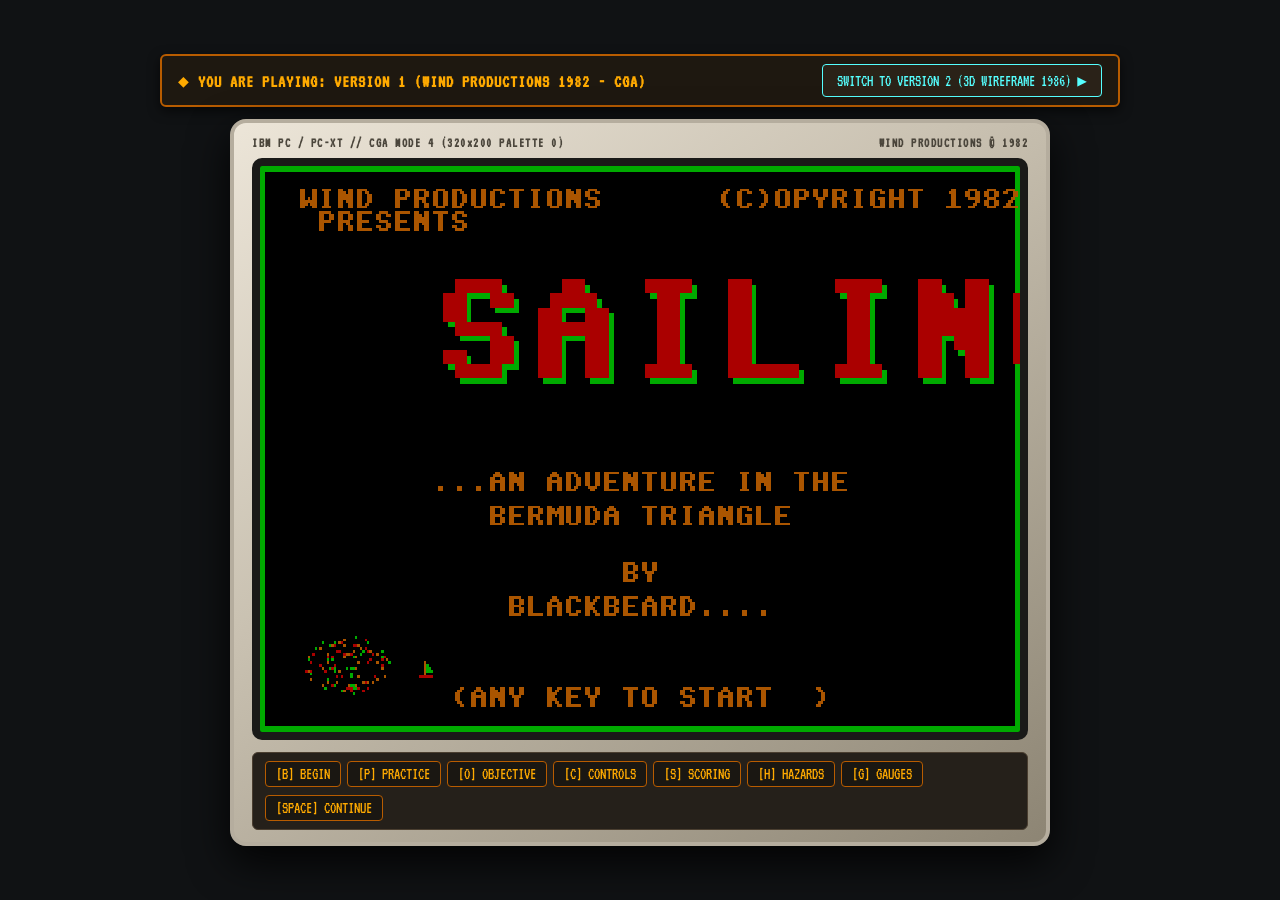
<file: index.html>
<!DOCTYPE html>
<html lang="en">
<head>
  <meta charset="UTF-8">
  <meta name="viewport" content="width=device-width, initial-scale=1.0">
  <title>SAILING (1982 - Wind Productions) - An Adventure in the Bermuda Triangle</title>
  <link rel="icon" type="image/svg+xml" href="icons/icon.svg">
  <link rel="icon" type="image/png" sizes="32x32" href="icons/favicon-32.png">
  <link rel="apple-touch-icon" href="icons/apple-touch-icon.png">
  <script>
    // iPhone/iPad vão para a versão mobile (use ?pc para forçar a versão de PC)
    (function () {
      var ua = navigator.userAgent || '';
      var ios = /iPhone|iPad|iPod/.test(ua) || (/Macintosh/.test(ua) && navigator.maxTouchPoints > 1);
      if (ios && location.search.indexOf('pc') < 0) location.replace('mobile.html');
    })();
  </script>
  <link rel="stylesheet" href="css/v1-dynetron.css">
  <link rel="preconnect" href="https://fonts.googleapis.com">
  <link rel="preconnect" href="https://fonts.gstatic.com" crossorigin>
  <link href="https://fonts.googleapis.com/css2?family=VT323&display=swap" rel="stylesheet">
</head>
<body>
  <!-- Barra de Alternância de Versão -->
  <div class="version-nav-bar">
    <span class="active-tag">&#9670; YOU ARE PLAYING: VERSION 1 (WIND PRODUCTIONS 1982 - CGA)</span>
    <a href="versao2.html" class="switch-btn">SWITCH TO VERSION 2 (3D WIREFRAME 1986) &#9654;</a>
  </div>

  <!-- Gabinete do Monitor Retrô PC-XT -->
  <div class="monitor-frame">
    <div class="bezel-header">
      <span>IBM PC / PC-XT // CGA MODE 4 (320x200 PALETTE 0)</span>
      <span>WIND PRODUCTIONS &copy; 1982</span>
    </div>

    <!-- Tubo CRT de Imagem com os 3 Quadrantes -->
    <div class="crt-tube">
      <canvas id="v1GameCanvas" width="320" height="200"></canvas>
    </div>

    <!-- Barra de Atalhos de Teclado / Menu Rápido -->
    <div class="quick-action-bar">
      <div>
        <button class="quick-btn" id="btnV1Begin">[B] BEGIN</button>
        <button class="quick-btn" id="btnV1Practice">[P] PRACTICE</button>
        <button class="quick-btn" id="btnV1Obj">[O] OBJECTIVE</button>
        <button class="quick-btn" id="btnV1Controls">[C] CONTROLS</button>
        <button class="quick-btn" id="btnV1Scoring">[S] SCORING</button>
        <button class="quick-btn" id="btnV1Hazards">[H] HAZARDS</button>
        <button class="quick-btn" id="btnV1Gauges">[G] GAUGES</button>
      </div>
      <div>
        <button class="quick-btn" id="btnV1Space">[SPACE] CONTINUE</button>
      </div>
    </div>
  </div>

  <!-- Scripts da Versão 1 -->
  <script src="js/v1/v1-cga.js?v=5"></script>
  <script src="js/v1/v1-audio.js?v=5"></script>
  <script src="js/v1/v1-map.js?v=5"></script>
  <script src="js/v1/v1-boat.js?v=5"></script>
  <script src="js/v1/v1-render.js?v=5"></script>
  <script src="js/v1/v1-game.js?v=5"></script>
  <script src="js/v1/v1-main.js?v=5"></script>
</body>
</html>
</file>
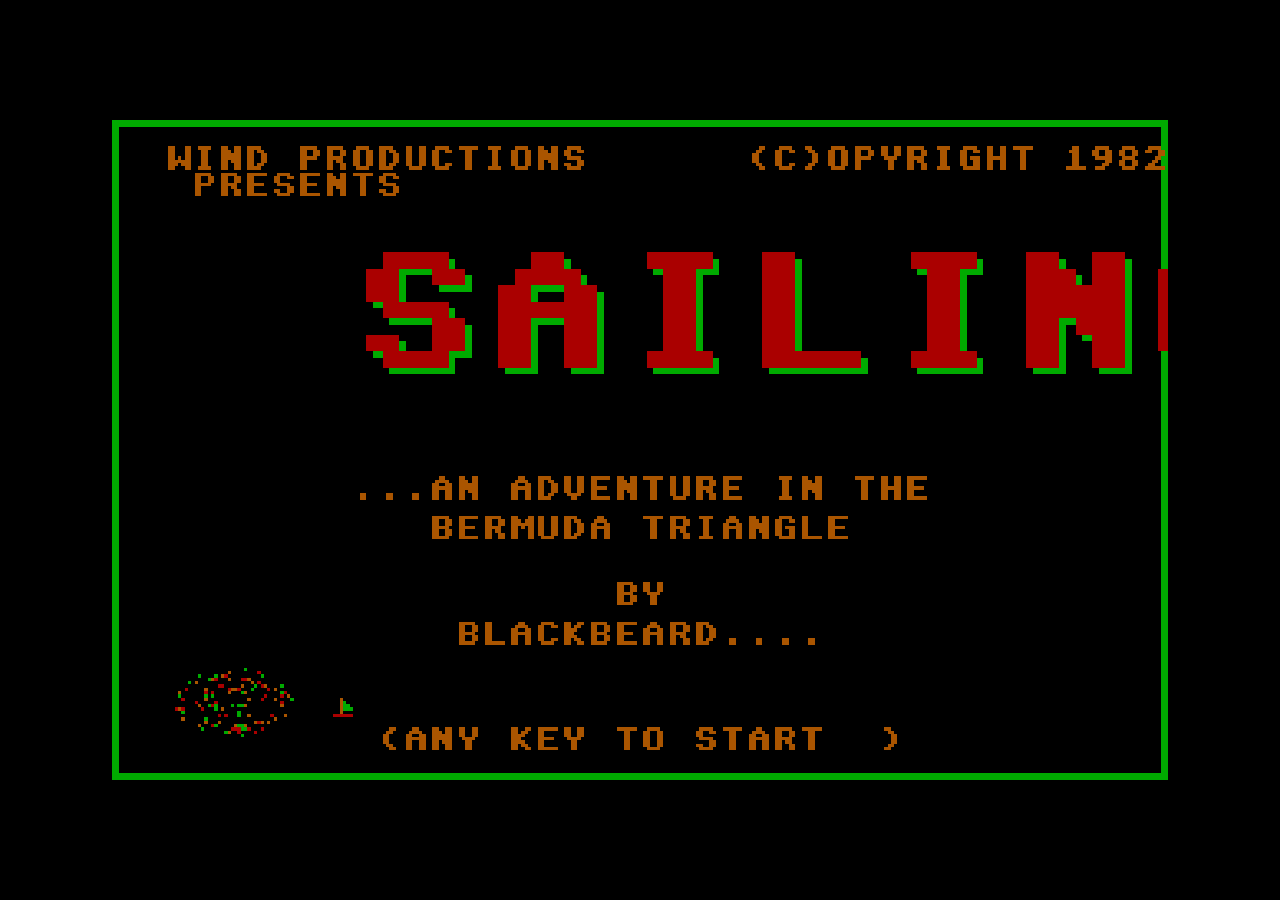
<file: mobile.html>
<!DOCTYPE html>
<html lang="pt-BR">
<head>
  <meta charset="UTF-8">
  <meta name="viewport" content="width=device-width, initial-scale=1, maximum-scale=1, user-scalable=no, viewport-fit=cover">
  <meta name="apple-mobile-web-app-capable" content="yes">
  <meta name="mobile-web-app-capable" content="yes">
  <meta name="apple-mobile-web-app-status-bar-style" content="black-translucent">
  <meta name="theme-color" content="#000000">
  <title>SAILING (1982) - Mobile</title>
  <link rel="icon" type="image/svg+xml" href="icons/icon.svg">
  <link rel="icon" type="image/png" sizes="32x32" href="icons/favicon-32.png">
  <link rel="apple-touch-icon" href="icons/apple-touch-icon.png">
  <link rel="stylesheet" href="css/v1-mobile.css">
</head>
<body data-mode="title">
  <div class="stage">

    <!-- Coluna esquerda -->
    <aside class="col col-left">
      <div class="pane pane-menu">
        <button class="mbtn" data-key="B">BEGIN</button>
        <button class="mbtn" data-key="P">PRACTICE</button>
        <button class="mbtn" data-key="X">EXIT</button>
      </div>
      <div class="pane pane-play">
        <div class="slider-label">VELA</div>
        <div class="slider-end">OUT</div>
        <div class="slider" id="sliderSheet"><div class="track"></div><div class="thumb"></div></div>
        <div class="slider-end">IN</div>
        <button class="mbtn engine" id="btnEngine">MOTOR</button>
        <div class="mini">
          <button class="mbtn tiny" data-key="P">||</button>
          <button class="mbtn tiny" data-key="Q">X</button>
        </div>
      </div>
    </aside>

    <!-- Bloco central: somente as 3 telas -->
    <main class="screen">
      <canvas id="v1GameCanvas" width="320" height="200"></canvas>
    </main>

    <!-- Coluna direita -->
    <aside class="col col-right">
      <div class="pane pane-menu">
        <button class="mbtn" data-key="A">ALL</button>
        <button class="mbtn" data-key="O">OBJECT</button>
        <button class="mbtn" data-key="C">CONTROLS</button>
        <button class="mbtn" data-key="S">SCORING</button>
        <button class="mbtn" data-key="H">HAZARDS</button>
        <button class="mbtn" data-key="G">GAUGES</button>
      </div>
      <div class="pane pane-tap">
        <button class="mbtn big" data-key=" ">CONTINUE</button>
      </div>
      <div class="pane pane-play">
        <div class="slider-label">LEME</div>
        <div class="slider-end">STBD</div>
        <div class="slider" id="sliderRudder"><div class="track"></div><div class="tick"></div><div class="thumb"></div></div>
        <div class="slider-end">PORT</div>
      </div>
    </aside>
  </div>

  <div class="rotate-hint">GIRE O APARELHO<br>PARA O MODO PAISAGEM</div>

  <script src="js/v1/v1-cga.js?v=6"></script>
  <script src="js/v1/v1-audio.js?v=6"></script>
  <script src="js/v1/v1-map.js?v=6"></script>
  <script src="js/v1/v1-boat.js?v=6"></script>
  <script src="js/v1/v1-render.js?v=6"></script>
  <script src="js/v1/v1-game.js?v=6"></script>
  <script src="js/v1/v1-main.js?v=6"></script>
  <script src="js/v1/v1-mobile.js?v=6"></script>
</body>
</html>
</file>
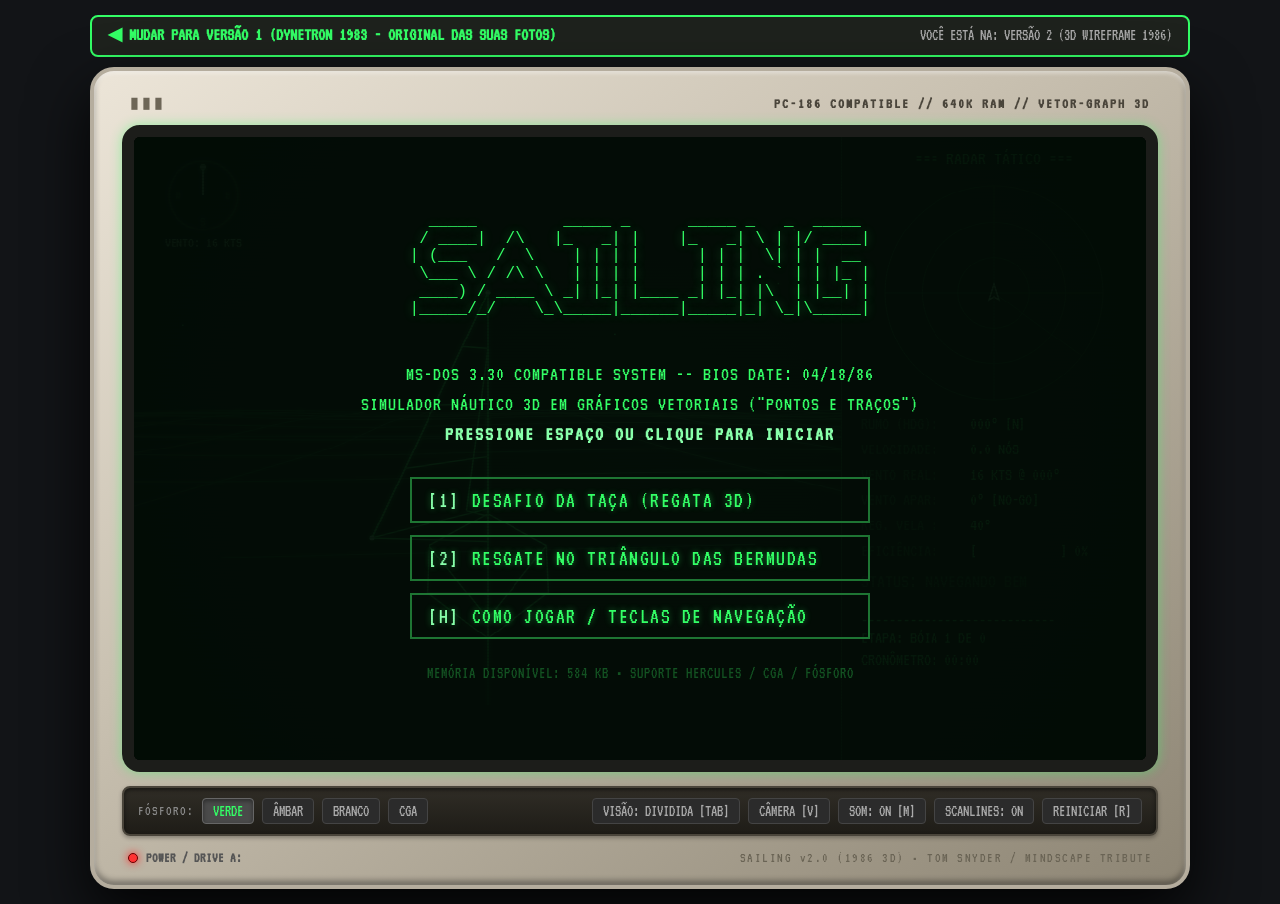
<file: versao2.html>
<!DOCTYPE html>
<html lang="pt-BR">
<head>
  <meta charset="UTF-8">
  <meta name="viewport" content="width=device-width, initial-scale=1.0">
  <title>SAILING (VERSÃO 2) - 1986 Wireframe 3D Simulation</title>
  <link rel="icon" type="image/svg+xml" href="icons/icon.svg">
  <link rel="icon" type="image/png" sizes="32x32" href="icons/favicon-32.png">
  <link rel="apple-touch-icon" href="icons/apple-touch-icon.png">
  <link rel="stylesheet" href="style.css">
  <link rel="preconnect" href="https://fonts.googleapis.com">
  <link rel="preconnect" href="https://fonts.gstatic.com" crossorigin>
  <link href="https://fonts.googleapis.com/css2?family=VT323&display=swap" rel="stylesheet">
  <style>
    .version-switch-header {
      width: 100%;
      max-width: 1100px;
      margin-bottom: 10px;
      display: flex;
      justify-content: space-between;
      align-items: center;
      background: #1e221d;
      border: 2px solid #33ff66;
      padding: 8px 16px;
      border-radius: 8px;
    }
    .version-switch-header a {
      color: #33ff66;
      text-decoration: none;
      font-weight: bold;
      font-size: 18px;
      display: inline-flex;
      align-items: center;
      gap: 8px;
    }
    .version-switch-header a:hover {
      text-decoration: underline;
    }
    .current-version-tag {
      color: #aaa;
      font-size: 16px;
    }
  </style>
</head>
<body class="palette-green crt-active" style="flex-direction: column;">
  <!-- Barra de Alternância de Versão -->
  <div class="version-switch-header">
    <a href="index.html">&#9664; MUDAR PARA VERSÃO 1 (DYNETRON 1983 - ORIGINAL DAS SUAS FOTOS)</a>
    <span class="current-version-tag">VOCÊ ESTÁ NA: VERSÃO 2 (3D WIREFRAME 1986)</span>
  </div>

  <!-- Gabinete do Monitor CRT Retrô -->
  <div class="crt-monitor-case">
    <div class="monitor-bezel">
      <div class="brand-badge">
        <span class="badge-logo">&#9646;&#9646;&#9646;</span>
        <span class="badge-text">PC-186 COMPATIBLE // 640K RAM // VETOR-GRAPH 3D</span>
      </div>

      <!-- Tela de Fósforo do Tubo de Imagem -->
      <div class="crt-screen" id="crtScreen">
        <!-- Scanlines e Efeito de Curvatura CRT -->
        <div class="crt-scanlines"></div>
        <div class="crt-glow-overlay"></div>
        <div class="crt-flicker"></div>

        <!-- Canvas Principal de Renderização Vetorial (3D + Radar) -->
        <canvas id="gameCanvas" width="1024" height="640"></canvas>

        <!-- Overlay de Menus e Mensagens Retrô -->
        <div id="uiOverlay" class="ui-overlay">
          <!-- Tela de Boot / Título -->
          <div id="titleScreen" class="screen-panel">
            <pre class="ascii-banner">
  _____         _____ _      _____ _   _  _____ 
 / ____|  /\   |_   _| |    |_   _| \ | |/ ____|
| (___   /  \    | | | |      | | |  \| | |  __ 
 \___ \ / /\ \   | | | |      | | | . ` | | |_ |
 ____) / ____ \ _| |_| |____ _| |_| |\  | |__| |
|_____/_/    \_\_____|______|_____|_| \_|\_____|
            </pre>
            <div class="system-bios-text">
              <p>MS-DOS 3.30 COMPATIBLE SYSTEM -- BIOS DATE: 04/18/86</p>
              <p>SIMULADOR NÁUTICO 3D EM GRÁFICOS VETORIAIS ("PONTOS E TRAÇOS")</p>
              <p class="blink-text">PRESSIONE ESPAÇO OU CLIQUE PARA INICIAR</p>
            </div>

            <div class="menu-options">
              <button class="retro-btn" id="btnModeRegatta">
                <span class="btn-num">[1]</span> DESAFIO DA TAÇA (REGATA 3D)
              </button>
              <button class="retro-btn" id="btnModeBermuda">
                <span class="btn-num">[2]</span> RESGATE NO TRIÂNGULO DAS BERMUDAS
              </button>
              <button class="retro-btn" id="btnHelp">
                <span class="btn-num">[H]</span> COMO JOGAR / TECLAS DE NAVEGAÇÃO
              </button>
            </div>
            
            <div class="footer-specs">
              MEMÓRIA DISPONÍVEL: 584 KB &bull; SUPORTE HERCULES / CGA / FÓSFORO
            </div>
          </div>

          <!-- Modal de Instruções -->
          <div id="helpModal" class="screen-panel hidden">
            <h2>=== MANUAL DO VELEJADOR (1986) ===</h2>
            <div class="help-content">
              <div class="help-column">
                <h3>CONTROLES DO LEME E VELA</h3>
                <p><span class="key">&larr;</span> / <span class="key">A</span> : Leme para Bombordo (Esquerda)</p>
                <p><span class="key">&rarr;</span> / <span class="key">D</span> : Leme para Boreste (Direita)</p>
                <p><span class="key">&uarr;</span> / <span class="key">W</span> : Caçar Vela (Puxar para o centro)</p>
                <p><span class="key">&darr;</span> / <span class="key">S</span> : Filar Vela (Soltar para fora)</p>
                <p><span class="key">V</span> : Alternar Câmera (3ª Pessoa / Proa)</p>
              </div>
              <div class="help-column">
                <h3>FÍSICA DA VELA (COMO NAVEGAR)</h3>
                <p>&bull; <strong>NO-GO ZONE ("EM FERRO"):</strong> Se apontar a proa contra o vento, as velas batem (linhas tracejadas), o barco para e o alarme apita!</p>
                <p>&bull; <strong>TRAVÉS (90&deg; do vento):</strong> Ponto de maior velocidade! Vela em 45&deg;.</p>
                <p>&bull; <strong>BORDEJAR:</strong> Para ir contra o vento, faça zigue-zague!</p>
              </div>
            </div>
            <button class="retro-btn" id="btnCloseHelp">[VOLTAR AO MENU]</button>
          </div>

          <!-- Tela de Fim de Jogo / Vitória -->
          <div id="endGameModal" class="screen-panel hidden">
            <h2 id="endGameTitle">FIM DE ETAPA</h2>
            <p id="endGameMessage"></p>
            <div class="endgame-stats" id="endGameStats"></div>
            <div class="endgame-actions">
              <button class="retro-btn" id="btnRestartGame">[JOGAR NOVAMENTE]</button>
              <button class="retro-btn" id="btnMenuReturn">[MENU PRINCIPAL]</button>
            </div>
          </div>
        </div>

        <!-- Controles Virtuais Touch (Mobile / Tablet) -->
        <div class="touch-controls" id="touchControls">
          <div class="touch-dpad">
            <button class="t-btn" id="tUp" title="Caçar Vela">&uarr; VELA</button>
            <div class="t-horizontal">
              <button class="t-btn" id="tLeft" title="Leme Esquerda">&larr; LEME</button>
              <button class="t-btn" id="tRight" title="Leme Direita">LEME &rarr;</button>
            </div>
            <button class="t-btn" id="tDown" title="Filar Vela">&darr; VELA</button>
          </div>
        </div>
      </div>

      <!-- Barra Inferior de Comandos e Controles do Monitor (No Gabinete Físico) -->
      <div class="monitor-controls-bar">
        <div class="ctrl-group">
          <span class="ctrl-label">FÓSFORO:</span>
          <button class="mini-btn active" id="paletteGreen" title="Fósforo Verde (P31)">VERDE</button>
          <button class="mini-btn" id="paletteAmber" title="Fósforo Âmbar (P20)">ÂMBAR</button>
          <button class="mini-btn" id="paletteWhite" title="Monocromático Branco">BRANCO</button>
          <button class="mini-btn" id="paletteCga" title="CGA 4 Cores">CGA</button>
        </div>

        <div class="ctrl-group">
          <button class="mini-btn" id="btnToggleLayout" title="Alternar entre tela dividida ou 3D completa">VISÃO: DIVIDIDA [TAB]</button>
          <button class="mini-btn" id="btnToggleCamera">CÂMERA [V]</button>
          <button class="mini-btn" id="btnToggleAudio">SOM: ON [M]</button>
          <button class="mini-btn" id="btnToggleScanlines">SCANLINES: ON</button>
          <button class="mini-btn" id="btnResetCourse">REINICIAR [R]</button>
        </div>
      </div>
      <!-- Led de Energia e Botão de Força do Monitor -->
      <div class="monitor-power-panel">
        <div class="power-led-group">
          <span class="power-led"></span>
          <span class="power-text">POWER / DRIVE A:</span>
        </div>
        <div class="crt-brand">SAILING v2.0 (1986 3D) &bull; TOM SNYDER / MINDSCAPE TRIBUTE</div>
      </div>
    </div>
  </div>

  <!-- Scripts do Jogo Versão 2 -->
  <script src="js/audio.js"></script>
  <script src="js/vector3d.js"></script>
  <script src="js/physics.js"></script>
  <script src="js/renderer.js"></script>
  <script src="js/game.js"></script>
  <script src="js/main.js"></script>
</body>
</html>
</file>
<file: css/v1-dynetron.css>
/* ==========================================================================
   SAILING (1983 - DYNETRON COMPANY) - ESTILO VISUAL CGA ORIGINAL
   ========================================================================== */

:root {
  --cga-orange: #b85c00;
  --cga-black: #000000;
  --cga-green: #00aa00;
  --cga-red: #aa0000;
  --cga-yellow: #ffaa00;
  --bezel-bg: #c9c1b1;
  --bezel-border: #8d8574;
}

* {
  box-sizing: border-box;
  margin: 0;
  padding: 0;
  user-select: none;
}

body {
  background-color: #101214;
  color: #fff;
  font-family: 'VT323', 'Courier New', monospace;
  min-height: 100vh;
  display: flex;
  flex-direction: column;
  justify-content: center;
  align-items: center;
  padding: 12px;
}

/* Barra Superior de Seleção de Versão */
.version-nav-bar {
  width: 100%;
  max-width: 960px;
  margin-bottom: 12px;
  display: flex;
  justify-content: space-between;
  align-items: center;
  background: #1e1810;
  border: 2px solid var(--cga-orange);
  padding: 8px 16px;
  border-radius: 6px;
  box-shadow: 0 4px 12px rgba(0,0,0,0.6);
}

.version-nav-bar .active-tag {
  color: var(--cga-yellow);
  font-size: 18px;
  font-weight: bold;
  letter-spacing: 1px;
}

.version-nav-bar .switch-btn {
  background: #2a2218;
  color: #55ffff;
  border: 1px solid #55ffff;
  padding: 6px 14px;
  font-family: inherit;
  font-size: 16px;
  cursor: pointer;
  text-decoration: none;
  border-radius: 4px;
  transition: all 0.15s ease;
}

.version-nav-bar .switch-btn:hover {
  background: #55ffff;
  color: #000;
}

/* Gabinete Retrô PC-XT */
.monitor-frame {
  background: linear-gradient(145deg, #ece5d8 0%, var(--bezel-bg) 40%, var(--bezel-border) 100%);
  border-radius: 16px;
  padding: 14px 18px 12px 18px;
  box-shadow: 0 16px 40px rgba(0, 0, 0, 0.85);
  border: 4px solid #b5ad9e;
  max-width: 820px;
  width: 100%;
  display: flex;
  flex-direction: column;
}

/* controles do barco logo abaixo da tela; menu rápido por último */
.monitor-frame .helm { order: 1; }
.monitor-frame .quick-action-bar { order: 2; }

.bezel-header {
  display: flex;
  justify-content: space-between;
  font-size: 13px;
  color: #4a453b;
  font-weight: bold;
  margin-bottom: 8px;
  letter-spacing: 1.5px;
}

/* Tubo CRT de Imagem */
.crt-tube {
  position: relative;
  background-color: var(--cga-black);
  border: 8px solid #1a1a18;
  border-radius: 10px;
  overflow: hidden;
  box-shadow: inset 0 0 30px rgba(0,0,0,0.9);
  aspect-ratio: 4 / 3;
  width: 100%;
}

#v1GameCanvas {
  display: block;
  width: 100%;
  height: 100%;
  image-rendering: pixelated;
  image-rendering: crisp-edges;
}

/* Barra de Atalhos Rápidos para Teclado/Mouse */
.quick-action-bar {
  display: flex;
  justify-content: space-between;
  align-items: center;
  flex-wrap: wrap;
  gap: 8px;
  margin-top: 12px;
  padding: 8px 12px;
  background: #25201a;
  border: 1px solid #4a3e30;
  border-radius: 6px;
}

.quick-btn {
  background: #1a1712;
  color: var(--cga-yellow);
  border: 1px solid var(--cga-orange);
  font-family: inherit;
  font-size: 16px;
  padding: 4px 10px;
  border-radius: 4px;
  cursor: pointer;
  transition: all 0.15s ease;
}

.quick-btn:hover {
  background: var(--cga-yellow);
  color: #000;
}

/* Controles na tela: escota (vertical) à esquerda, leme (horizontal) à direita */
.helm {
  display: grid;
  grid-template-columns: auto 1fr minmax(0, 2fr);
  align-items: center;
  gap: 16px;
  margin-top: 10px;
  padding: 10px 14px;
  background: #25201a;
  border: 1px solid #4a3e30;
  border-radius: 6px;
  color: var(--cga-yellow);
}

.helm-sheet {
  display: flex;
  flex-direction: column;
  align-items: center;
  gap: 4px;
}

.helm-mid {
  display: flex;
  justify-content: center;
}

.helm-rudder {
  display: flex;
  flex-direction: column;
  gap: 6px;
}

.helm-cap, .helm-caps {
  font-size: 14px;
  color: #c9a46a;
  letter-spacing: 1px;
}

.helm-caps {
  display: flex;
  justify-content: space-between;
}

.helm-value {
  font-size: 20px;
  text-align: center;
}

.sheet-bar, .rudder-bar {
  position: relative;
  background: #110e0a;
  border: 2px solid var(--cga-orange);
  border-radius: 8px;
  touch-action: none;
  cursor: pointer;
}

.sheet-bar {
  width: 44px;
  height: 170px;
}

.rudder-bar {
  height: 56px;
  width: 100%;
}

.sheet-fill {
  position: absolute;
  left: 0;
  right: 0;
  bottom: 0;
  background: rgba(184, 92, 0, 0.35);
  border-radius: 0 0 6px 6px;
  pointer-events: none;
}

.sheet-thumb, .rudder-thumb {
  position: absolute;
  background: var(--cga-yellow);
  border: 2px solid #000;
  border-radius: 6px;
  pointer-events: none;
}

.sheet-thumb {
  left: -6px;
  right: -6px;
  height: 22px;
  transform: translateY(50%);
}

.rudder-thumb {
  top: -6px;
  bottom: -6px;
  width: 28px;
  transform: translateX(-50%);
}

.rudder-center {
  position: absolute;
  left: 50%;
  top: 6px;
  bottom: 6px;
  width: 2px;
  background: var(--cga-green);
  pointer-events: none;
}

.sheet-bar.dragging .sheet-thumb,
.rudder-bar.dragging .rudder-thumb {
  background: #fff;
}

@media (max-width: 600px) {
  body { padding: 8px; }
  .version-nav-bar { flex-direction: column; gap: 6px; padding: 6px 10px; }
  .version-nav-bar .active-tag { font-size: 14px; text-align: center; }
  .monitor-frame { padding: 8px; }
  .bezel-header { font-size: 10px; letter-spacing: 0.5px; gap: 8px; }
  .helm { grid-template-columns: auto minmax(0, 1fr); gap: 12px; padding: 8px 10px; }
  .helm-mid { grid-column: 1 / -1; grid-row: 2; }
  .sheet-bar { height: 140px; }
}

.t-v1-btn {
  background: #332a1e;
  color: var(--cga-yellow);
  border: 1px solid var(--cga-orange);
  padding: 10px 18px;
  font-family: inherit;
  font-size: 18px;
  border-radius: 6px;
  cursor: pointer;
  touch-action: manipulation;
}

.t-v1-btn:active {
  background: var(--cga-yellow);
  color: #000;
}
</file>
<file: css/v1-mobile.css>
/* SAILING (1982) - layout mobile (iPhone / iPad), sempre em paisagem */

:root {
  --cga-brown: #aa5500;
  --cga-red: #aa0000;
  --cga-green: #00aa00;
  --col: 112px;
}

* { box-sizing: border-box; margin: 0; padding: 0; -webkit-tap-highlight-color: transparent; user-select: none; -webkit-user-select: none; -webkit-touch-callout: none; }

html, body {
  height: 100%;
  background: #000;
  overflow: hidden;
  overscroll-behavior: none;
  touch-action: none;
  font-family: 'Courier New', monospace;
}

body { position: fixed; inset: 0; }

.stage {
  position: absolute;
  inset: 0;
  display: flex;
  justify-content: center;
  align-items: center;
  padding: env(safe-area-inset-top) env(safe-area-inset-right) env(safe-area-inset-bottom) env(safe-area-inset-left);
}

/* ------------------------------------------------ bloco central (as 3 telas) */
.screen {
  flex: 0 0 auto;
  /* wide: ocupa a altura toda, respeitando as colunas laterais */
  width: min(calc(100vw - 2 * var(--col) - env(safe-area-inset-left) - env(safe-area-inset-right)),
             calc((100vh - env(safe-area-inset-top) - env(safe-area-inset-bottom)) * 1.6));
  aspect-ratio: 8 / 5;
}
@supports (height: 100dvh) {
  .screen {
    width: min(calc(100dvw - 2 * var(--col) - env(safe-area-inset-left) - env(safe-area-inset-right)),
               calc((100dvh - env(safe-area-inset-top) - env(safe-area-inset-bottom)) * 1.6));
  }
}
#v1GameCanvas {
  width: 100%;
  height: 100%;
  display: block;
  image-rendering: pixelated;
  image-rendering: crisp-edges;
  background: #000;
}

/* ------------------------------------------------ colunas */
.col {
  flex: 0 0 var(--col);
  height: 100%;
  display: flex;
  justify-content: center;
  align-items: stretch;
  padding: 8px 6px;
}
.pane { display: none; flex-direction: column; align-items: center; justify-content: center; gap: 8px; width: 100%; }

/* modos: title | menu | tap | play */
body[data-mode="menu"] .pane-menu,
body[data-mode="tap"]  .col-right .pane-tap,
body[data-mode="play"] .pane-play { display: flex; }

.mbtn {
  width: 100%;
  min-height: 44px;
  background: #000;
  color: var(--cga-brown);
  border: 2px solid var(--cga-brown);
  font: bold 13px 'Courier New', monospace;
  letter-spacing: 1px;
  border-radius: 4px;
  touch-action: manipulation;
}
.mbtn:active { background: var(--cga-brown); color: #000; }
.mbtn.small { min-height: 36px; font-size: 12px; }
.mbtn.big { min-height: 72px; font-size: 15px; }
.mbtn.tiny { min-height: 36px; width: 46%; }
.mbtn.engine { min-height: 48px; color: var(--cga-red); border-color: var(--cga-red); }
.mbtn.engine.on { background: var(--cga-red); color: #000; }
.mini { display: flex; gap: 6px; width: 100%; justify-content: space-between; }

/* ------------------------------------------------ sliders verticais */
.slider-label { color: var(--cga-brown); font: bold 12px 'Courier New', monospace; letter-spacing: 2px; }
.slider-end { color: var(--cga-red); font: bold 11px 'Courier New', monospace; }

.slider {
  position: relative;
  flex: 1 1 auto;
  width: 64px;
  min-height: 80px;
  touch-action: none;
}
.slider .track {
  position: absolute; left: 50%; top: 0; bottom: 0; width: 6px; margin-left: -3px;
  background: repeating-linear-gradient(to bottom, var(--cga-red) 0 2px, #000 2px 12px);
  border: 2px solid var(--cga-red);
}
.slider .tick {
  position: absolute; left: 8px; right: 8px; top: 50%; height: 2px; margin-top: -1px;
  background: var(--cga-green);
}
.slider .thumb {
  position: absolute; left: 50%; width: 56px; height: 30px; margin: -15px 0 0 -28px;
  top: 0;
  background: var(--cga-brown);
  border: 2px solid #000;
  outline: 2px solid var(--cga-brown);
  border-radius: 4px;
}

/* ------------------------------------------------ retrato */
.rotate-hint {
  display: none;
  position: fixed; inset: 0; z-index: 10;
  background: #000; color: var(--cga-brown);
  align-items: center; justify-content: center; text-align: center;
  font: bold 20px/1.6 'Courier New', monospace;
}
@media (orientation: portrait) { .rotate-hint { display: flex; } }

/* telas baixas (iPhone em paisagem): colunas mais estreitas */
@media (max-height: 430px) { :root { --col: 104px; } .mbtn { min-height: 38px; font-size: 12px; } }
</file>
<file: style.css>
/* ==========================================================================
   SAILING (1986) - ESTILO RETRÔ DE MONITOR CRT & PC DOS ANOS 80
   ========================================================================== */

:root {
  --bezel-color: #c9c1b1;
  --bezel-shadow: #8d8574;
  --bezel-highlight: #ece5d8;
  --crt-curve-radius: 18px;
  
  /* Paleta Padrão: Fósforo Verde P31 */
  --crt-bg: #030d06;
  --crt-fg: #33ff66;
  --crt-glow: rgba(51, 255, 102, 0.45);
  --crt-dim: #15662a;
  --crt-border: #1f8538;
  --crt-accent: #66ff88;
}

/* Modificadores de Paleta de Monitor */
body.palette-green {
  --crt-bg: #020a04;
  --crt-fg: #33ff66;
  --crt-glow: rgba(51, 255, 102, 0.45);
  --crt-dim: #135222;
  --crt-border: #1e7533;
  --crt-accent: #88ffaa;
}

body.palette-amber {
  --crt-bg: #0f0701;
  --crt-fg: #ffb000;
  --crt-glow: rgba(255, 176, 0, 0.45);
  --crt-dim: #7a5400;
  --crt-border: #9e6d00;
  --crt-accent: #ffd266;
}

body.palette-white {
  --crt-bg: #090c10;
  --crt-fg: #d0e0ec;
  --crt-glow: rgba(208, 224, 236, 0.4);
  --crt-dim: #5c6c78;
  --crt-border: #7c90a0;
  --crt-accent: #ffffff;
}

body.palette-cga {
  --crt-bg: #000000;
  --crt-fg: #55ffff;
  --crt-glow: rgba(85, 255, 255, 0.4);
  --crt-dim: #00aaaa;
  --crt-border: #ff55ff;
  --crt-accent: #ff55ff;
}

* {
  box-sizing: border-box;
  margin: 0;
  padding: 0;
  user-select: none;
}

body {
  background-color: #121417;
  color: var(--crt-fg);
  font-family: 'VT323', 'Courier New', monospace;
  font-size: 20px;
  line-height: 1.2;
  min-height: 100vh;
  display: flex;
  justify-content: center;
  align-items: center;
  padding: 15px;
  overflow-x: hidden;
}

/* Gabinete Bege Retrô estilo IBM PC 5150 / XT */
.crt-monitor-case {
  background: linear-gradient(145deg, var(--bezel-highlight) 0%, var(--bezel-color) 40%, var(--bezel-shadow) 100%);
  border-radius: 24px;
  padding: 24px 28px 18px 28px;
  box-shadow: 
    0 25px 60px rgba(0, 0, 0, 0.85),
    inset 0 2px 4px rgba(255, 255, 255, 0.5),
    inset 0 -4px 6px rgba(0, 0, 0, 0.4);
  border: 4px solid #b5ad9e;
  max-width: 1100px;
  width: 100%;
}

.brand-badge {
  display: flex;
  align-items: center;
  justify-content: space-between;
  margin-bottom: 12px;
  padding: 0 8px;
  color: #4a453b;
  font-size: 15px;
  font-weight: bold;
  letter-spacing: 2px;
}

.badge-logo {
  color: #6d6657;
  letter-spacing: 4px;
}

/* Moldura e Tela do Tubo de Imagem CRT */
.monitor-bezel {
  display: flex;
  flex-direction: column;
}

.crt-screen {
  position: relative;
  background-color: var(--crt-bg);
  border-radius: var(--crt-curve-radius);
  overflow: hidden;
  box-shadow: 
    inset 0 0 50px rgba(0, 0, 0, 0.9),
    inset 0 0 10px rgba(0, 0, 0, 0.7),
    0 0 12px var(--crt-glow);
  border: 12px solid #1c1d1a;
  aspect-ratio: 16 / 10;
  width: 100%;
  display: block;
}

/* Efeito de Vidro Curvado e Scanlines */
.crt-scanlines {
  position: absolute;
  top: 0;
  left: 0;
  width: 100%;
  height: 100%;
  pointer-events: none;
  background: repeating-linear-gradient(
    0deg,
    rgba(0, 0, 0, 0.35) 0px,
    rgba(0, 0, 0, 0.35) 1px,
    transparent 1px,
    transparent 3px
  );
  z-index: 10;
  opacity: 0.75;
  transition: opacity 0.3s ease;
}

body:not(.crt-active) .crt-scanlines {
  opacity: 0;
}

.crt-glow-overlay {
  position: absolute;
  top: 0;
  left: 0;
  width: 100%;
  height: 100%;
  pointer-events: none;
  background: radial-gradient(circle at 50% 50%, rgba(255, 255, 255, 0.05) 0%, rgba(0, 0, 0, 0.5) 85%);
  z-index: 11;
}

/* Flicker sutil de tubo de raios catódicos */
@keyframes flicker {
  0% { opacity: 0.98; }
  50% { opacity: 1; }
  100% { opacity: 0.98; }
}

.crt-flicker {
  position: absolute;
  top: 0;
  left: 0;
  width: 100%;
  height: 100%;
  pointer-events: none;
  background-color: rgba(255, 255, 255, 0.015);
  animation: flicker 0.12s infinite;
  z-index: 12;
}

/* Canvas de Jogo */
#gameCanvas {
  display: block;
  width: 100%;
  height: 100%;
  background-color: transparent;
  image-rendering: pixelated;
  image-rendering: crisp-edges;
}

/* Painéis de UI e Menus Retrô */
.ui-overlay {
  position: absolute;
  top: 0;
  left: 0;
  width: 100%;
  height: 100%;
  z-index: 15;
  pointer-events: none;
}

.screen-panel {
  position: absolute;
  top: 0;
  left: 0;
  width: 100%;
  height: 100%;
  background-color: rgba(3, 13, 6, 0.92);
  display: flex;
  flex-direction: column;
  justify-content: center;
  align-items: center;
  padding: 30px;
  text-align: center;
  pointer-events: auto;
  transition: opacity 0.25s ease, transform 0.25s ease;
}

.screen-panel.hidden {
  opacity: 0;
  pointer-events: none;
  transform: scale(0.98);
}

.ascii-banner {
  font-family: monospace;
  font-size: 16px;
  line-height: 1.1;
  color: var(--crt-fg);
  text-shadow: 0 0 10px var(--crt-glow);
  margin-bottom: 20px;
}

.system-bios-text {
  margin-bottom: 25px;
  letter-spacing: 1px;
}

.system-bios-text p {
  margin: 6px 0;
}

.blink-text {
  animation: blink 1s step-start infinite;
  color: var(--crt-accent);
  font-weight: bold;
  letter-spacing: 2px;
}

@keyframes blink {
  50% { opacity: 0; }
}

.menu-options {
  display: flex;
  flex-direction: column;
  gap: 12px;
  width: 100%;
  max-width: 460px;
}

.retro-btn {
  background-color: transparent;
  color: var(--crt-fg);
  border: 2px solid var(--crt-border);
  font-family: inherit;
  font-size: 22px;
  padding: 10px 16px;
  cursor: pointer;
  letter-spacing: 1.5px;
  text-align: left;
  display: flex;
  align-items: center;
  gap: 12px;
  transition: all 0.15s ease;
  text-shadow: 0 0 6px var(--crt-glow);
}

.retro-btn:hover {
  background-color: var(--crt-fg);
  color: var(--crt-bg);
  box-shadow: 0 0 14px var(--crt-glow);
}

.retro-btn .btn-num {
  color: var(--crt-accent);
}

.retro-btn:hover .btn-num {
  color: var(--crt-bg);
}

.footer-specs {
  margin-top: 25px;
  font-size: 16px;
  color: var(--crt-dim);
  letter-spacing: 1px;
}

/* Conteúdo de Ajuda */
.help-content {
  display: flex;
  gap: 30px;
  text-align: left;
  margin: 20px 0;
  max-width: 780px;
}

.help-column {
  flex: 1;
  background-color: rgba(0, 0, 0, 0.4);
  padding: 15px;
  border: 1px solid var(--crt-dim);
}

.help-column h3 {
  color: var(--crt-accent);
  margin-bottom: 12px;
  font-size: 20px;
  border-bottom: 1px dashed var(--crt-dim);
  padding-bottom: 4px;
}

.help-column p {
  margin: 8px 0;
  font-size: 18px;
}

.key {
  display: inline-block;
  padding: 2px 8px;
  background: var(--crt-dim);
  color: var(--crt-bg);
  font-weight: bold;
  border-radius: 3px;
}

/* Fim de Jogo */
.endgame-stats {
  margin: 20px 0;
  font-size: 24px;
  line-height: 1.4;
  border-top: 1px dashed var(--crt-border);
  border-bottom: 1px dashed var(--crt-border);
  padding: 15px 30px;
}

.endgame-actions {
  display: flex;
  gap: 20px;
}

/* Barra Inferior de Comandos e Controles do Gabinete Físico */
.monitor-controls-bar {
  display: flex;
  justify-content: space-between;
  align-items: center;
  margin-top: 14px;
  padding: 10px 14px;
  background: linear-gradient(180deg, #302d26 0%, #1e1c17 100%);
  border-radius: 8px;
  border: 2px solid #4a453b;
  box-shadow: inset 0 2px 4px rgba(0, 0, 0, 0.5), 0 2px 4px rgba(0, 0, 0, 0.3);
}

.ctrl-group {
  display: flex;
  align-items: center;
  gap: 8px;
}

.ctrl-label {
  font-size: 14px;
  color: #888;
  letter-spacing: 1px;
}

.mini-btn {
  background-color: #2b2b2b;
  color: #aaa;
  border: 1px solid #444;
  font-family: inherit;
  font-size: 16px;
  padding: 4px 10px;
  border-radius: 4px;
  cursor: pointer;
  transition: all 0.15s ease;
}

.mini-btn:hover {
  background-color: #3d3d3d;
  color: #fff;
}

.mini-btn.active {
  background-color: #4a4a4a;
  color: #33ff66;
  border-color: #666;
  box-shadow: inset 0 2px 4px rgba(0, 0, 0, 0.4);
}

body.palette-amber .mini-btn.active {
  color: #ffb000;
}

body.palette-white .mini-btn.active {
  color: #ffffff;
}

body.palette-cga .mini-btn.active {
  color: #55ffff;
}

/* Painel de Alimentação do Monitor */
.monitor-power-panel {
  display: flex;
  justify-content: space-between;
  align-items: center;
  margin-top: 14px;
  padding: 0 6px;
}

.power-led-group {
  display: flex;
  align-items: center;
  gap: 8px;
}

.power-led {
  width: 10px;
  height: 10px;
  border-radius: 50%;
  background-color: #ff3333;
  box-shadow: 0 0 8px #ff2222;
  border: 1px solid #660000;
  animation: ledPulse 2s infinite ease-in-out;
}

@keyframes ledPulse {
  0%, 100% { opacity: 0.8; }
  50% { opacity: 1; box-shadow: 0 0 12px #ff4444; }
}

.power-text {
  font-size: 14px;
  color: #555;
  font-weight: bold;
}

.crt-brand {
  font-size: 14px;
  color: #6a6455;
  letter-spacing: 1.5px;
}

/* Controles Touch na Tela para Dispositivos Móveis */
.touch-controls {
  display: none;
  position: absolute;
  bottom: 20px;
  right: 20px;
  z-index: 20;
}

.touch-dpad {
  display: flex;
  flex-direction: column;
  align-items: center;
  gap: 6px;
}

.t-horizontal {
  display: flex;
  gap: 12px;
}

.t-btn {
  background-color: rgba(0, 0, 0, 0.6);
  color: var(--crt-fg);
  border: 1px solid var(--crt-border);
  padding: 12px 18px;
  font-family: inherit;
  font-size: 18px;
  border-radius: 6px;
  touch-action: manipulation;
}

.t-btn:active {
  background-color: var(--crt-fg);
  color: var(--crt-bg);
}

@media (max-width: 850px) {
  body {
    padding: 4px;
  }
  .crt-monitor-case {
    padding: 10px;
    border-radius: 12px;
  }
  .monitor-controls-bar {
    flex-wrap: wrap;
    gap: 8px;
  }
  .touch-controls {
    display: block;
  }
}
</file>
